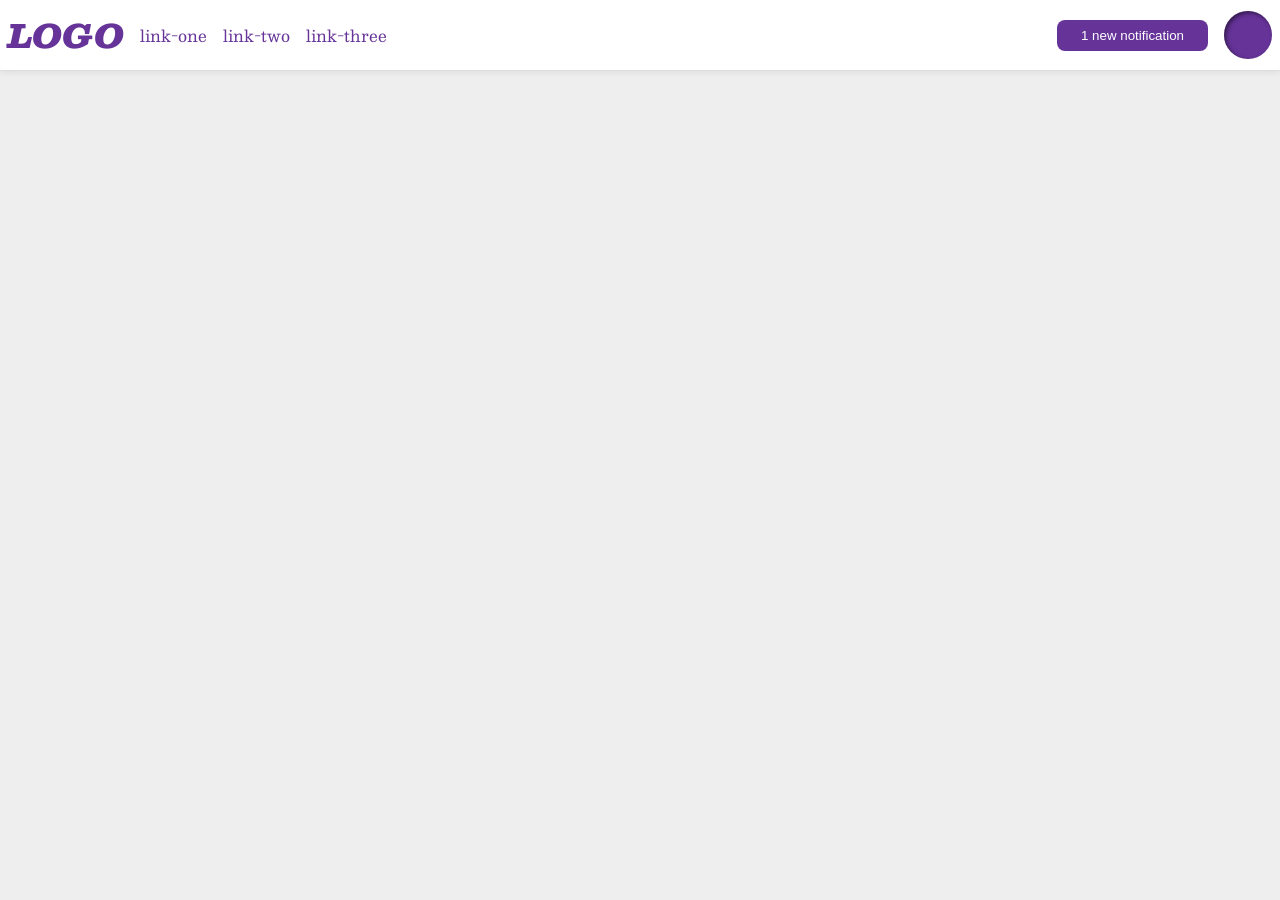
<file: foundations/flex/03-flex-header-2/index.html>
<!DOCTYPE html>
<html lang="en">
  <head>
    <meta charset="UTF-8">
    <meta http-equiv="X-UA-Compatible" content="IE=edge">
    <meta name="viewport" content="width=device-width, initial-scale=1.0">
    <title>Flex Header 2</title>
    <link rel="stylesheet" href="style.css">
  </head>
  <body>
    <div class="header">
      <div class="items">
      <div class="logo">
        LOGO
      </div>
      <ul class="links">
        <li><a href="https://google.com">link-one</a></li>
        <li><a href="https://google.com">link-two</a></li>
        <li><a href="https://google.com">link-three</a></li>
      </ul>
      </div>
      <div class="items">
      <button class="notifications">
        1 new notification
      </button>
      <div class="profile-image"></div>
      </div>
    </div>
  </body>
</html>
</file>
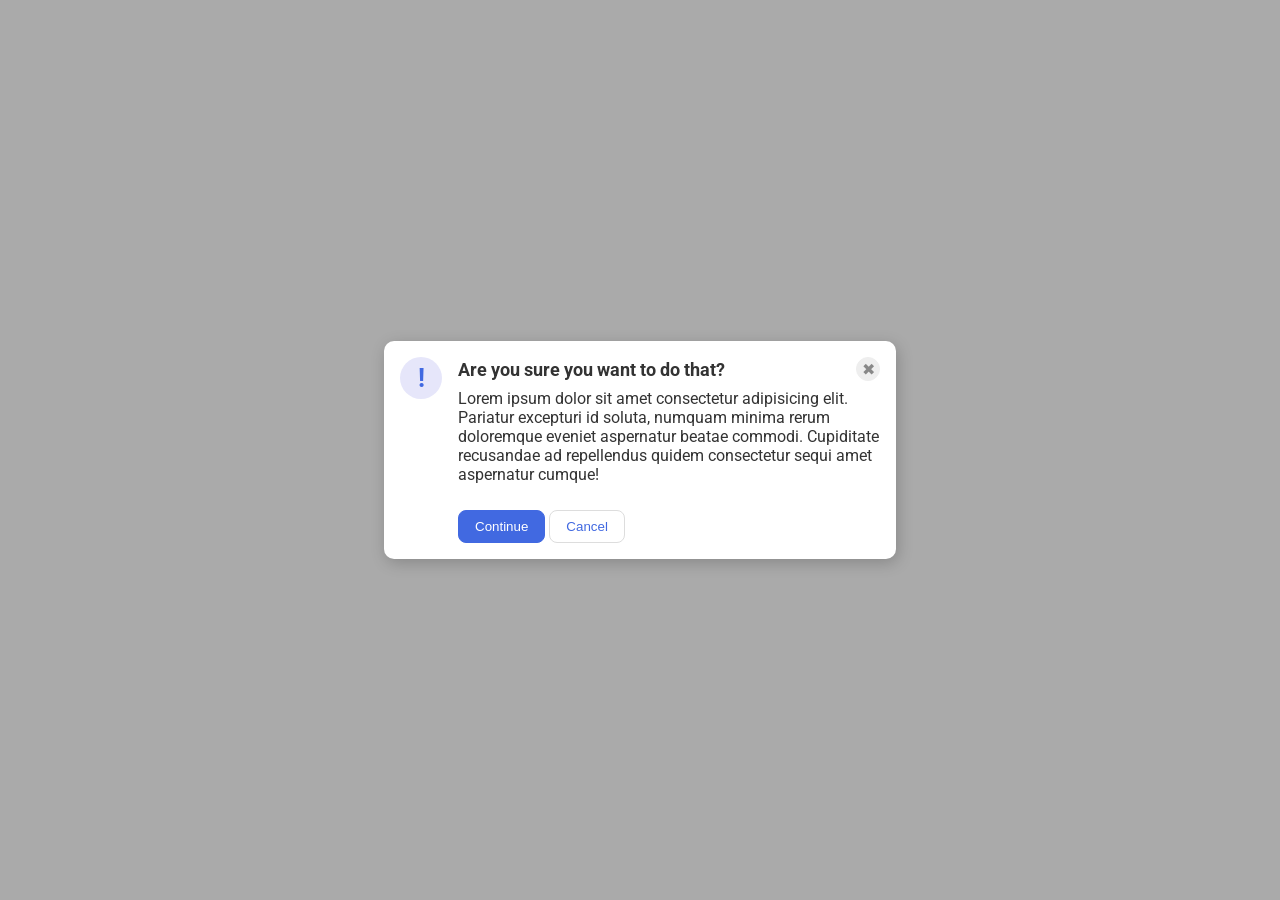
<file: foundations/flex/05-flex-modal/index.html>
<!DOCTYPE html>
<html lang="en">
  <head>
    <meta charset="UTF-8">
    <meta http-equiv="X-UA-Compatible" content="IE=edge">
    <meta name="viewport" content="width=device-width, initial-scale=1.0">
    <link rel="stylesheet" href="style.css">
    <title>Modal</title>
  </head>
  <body>
    <div class="modal">
      <div class="icon">!</div>
      <div class="vert">
      <div class="header">Are you sure you want to do that?
      <button class="close-button">✖</button>
      </div>
      <div class="text">Lorem ipsum dolor sit amet consectetur adipisicing elit. Pariatur excepturi id soluta, numquam minima rerum doloremque eveniet aspernatur beatae commodi. Cupiditate recusandae ad repellendus quidem consectetur sequi amet aspernatur cumque!</div>
      <div class="buttons">
      <button class="continue">Continue</button>
      <button class="cancel">Cancel</button>
      </div>
    </div>
    </div>
  </body>
</html>
</file>
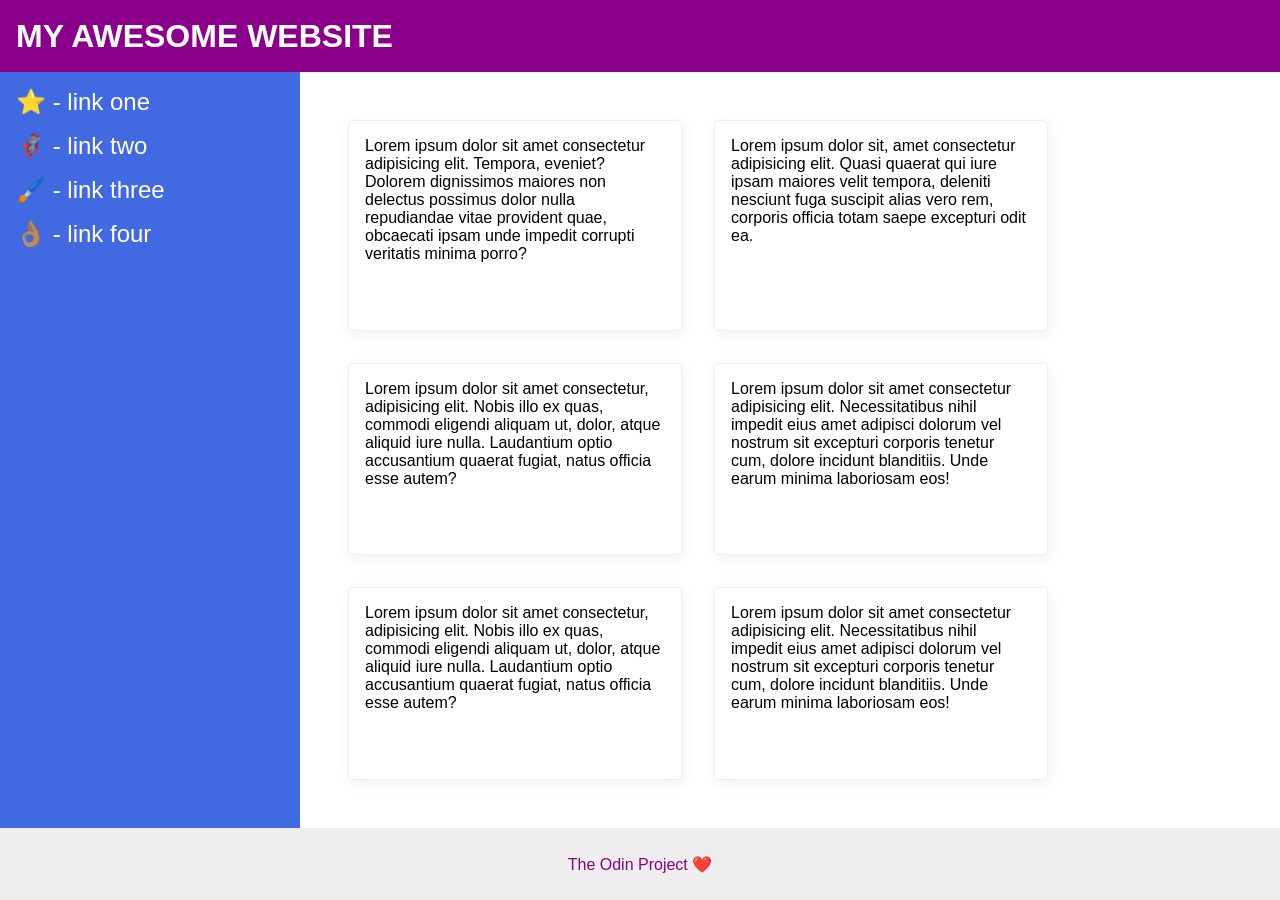
<file: foundations/flex/07-flex-layout-2/index.html>
<!DOCTYPE html>
<html lang="en">
  <head>
    <meta charset="UTF-8">
    <meta http-equiv="X-UA-Compatible" content="IE=edge">
    <meta name="viewport" content="width=device-width, initial-scale=1.0">
    <title>The Holy Grail</title>
    <link rel="stylesheet" href="style.css">
  </head>
  <body>
    <div class="header">
      MY AWESOME WEBSITE
    </div>
    
    <div class="content">
    <div class="sidebar">
      <ul>
        <li><a href="#">⭐ - link one</a></li>
        <li><a href="#">🦸🏽‍♂️ - link two</a></li>
        <li><a href="#">🖌️ - link three</a></li>
        <li><a href="#">👌🏽 - link four</a></li>
      </ul>
    </div>
    <div class="cards">
    <div class="card">Lorem ipsum dolor sit amet consectetur adipisicing elit. Tempora, eveniet? Dolorem dignissimos maiores non delectus possimus dolor nulla repudiandae vitae provident quae, obcaecati ipsam unde impedit corrupti veritatis minima porro?</div>
    <div class="card">Lorem ipsum dolor sit, amet consectetur adipisicing elit. Quasi quaerat qui iure ipsam maiores velit tempora, deleniti nesciunt fuga suscipit alias vero rem, corporis officia totam saepe excepturi odit ea.</div>
    <div class="card">Lorem ipsum dolor sit amet consectetur, adipisicing elit. Nobis illo ex quas, commodi eligendi aliquam ut, dolor, atque aliquid iure nulla. Laudantium optio accusantium quaerat fugiat, natus officia esse autem?</div>
    <div class="card">Lorem ipsum dolor sit amet consectetur adipisicing elit. Necessitatibus nihil impedit eius amet adipisci dolorum vel nostrum sit excepturi corporis tenetur cum, dolore incidunt blanditiis. Unde earum minima laboriosam eos!</div>
    <div class="card">Lorem ipsum dolor sit amet consectetur, adipisicing elit. Nobis illo ex quas, commodi eligendi aliquam ut, dolor, atque aliquid iure nulla. Laudantium optio accusantium quaerat fugiat, natus officia esse autem?</div>
    <div class="card">Lorem ipsum dolor sit amet consectetur adipisicing elit. Necessitatibus nihil impedit eius amet adipisci dolorum vel nostrum sit excepturi corporis tenetur cum, dolore incidunt blanditiis. Unde earum minima laboriosam eos!</div>
    </div>
    </div>
    <div class="footer">
      The Odin Project ❤️
    </div>
  </body>
</html>
</file>
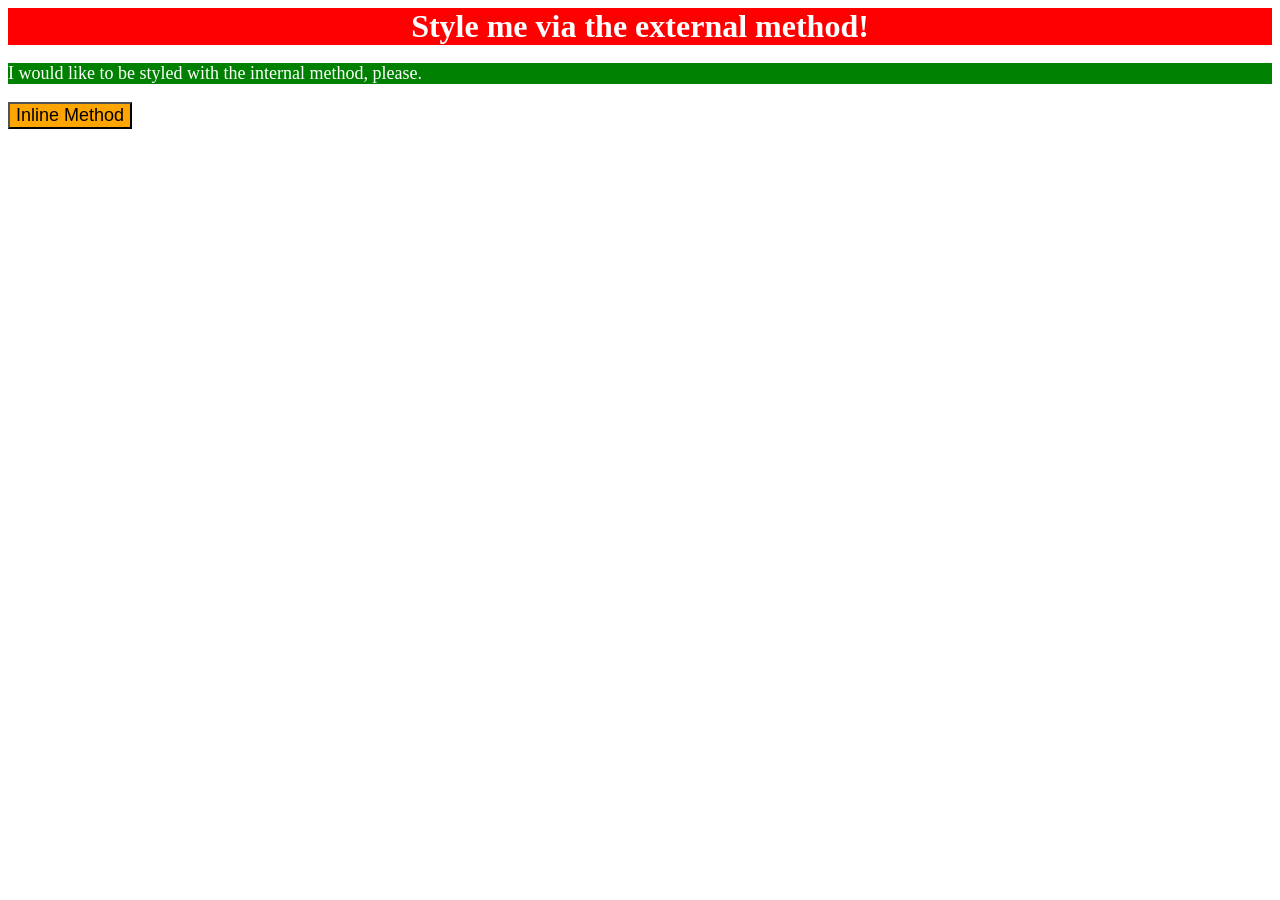
<file: foundations/intro-to-css/01-css-methods/index.html>
<!DOCTYPE html>
<html lang="en">
  <head>
    <meta charset="UTF-8">
    <meta http-equiv="X-UA-Compatible" content="IE=edge">
    <meta name="viewport" content="width=device-width, initial-scale=1.0">
    <link rel="stylesheet" href="styles.css">
    <title>Methods for Adding CSS</title>
    <style>
      p {
        background-color: green;
        color: white;
        font-size: 18px;
      }
    </style>
  </head>
  <body>
    <div>Style me via the external method!</div>
    <p>I would like to be styled with the internal method, please.</p>
    <button style="background-color: orange; font-size: 18px;">Inline Method</button>
  </body>
</html>
</file>
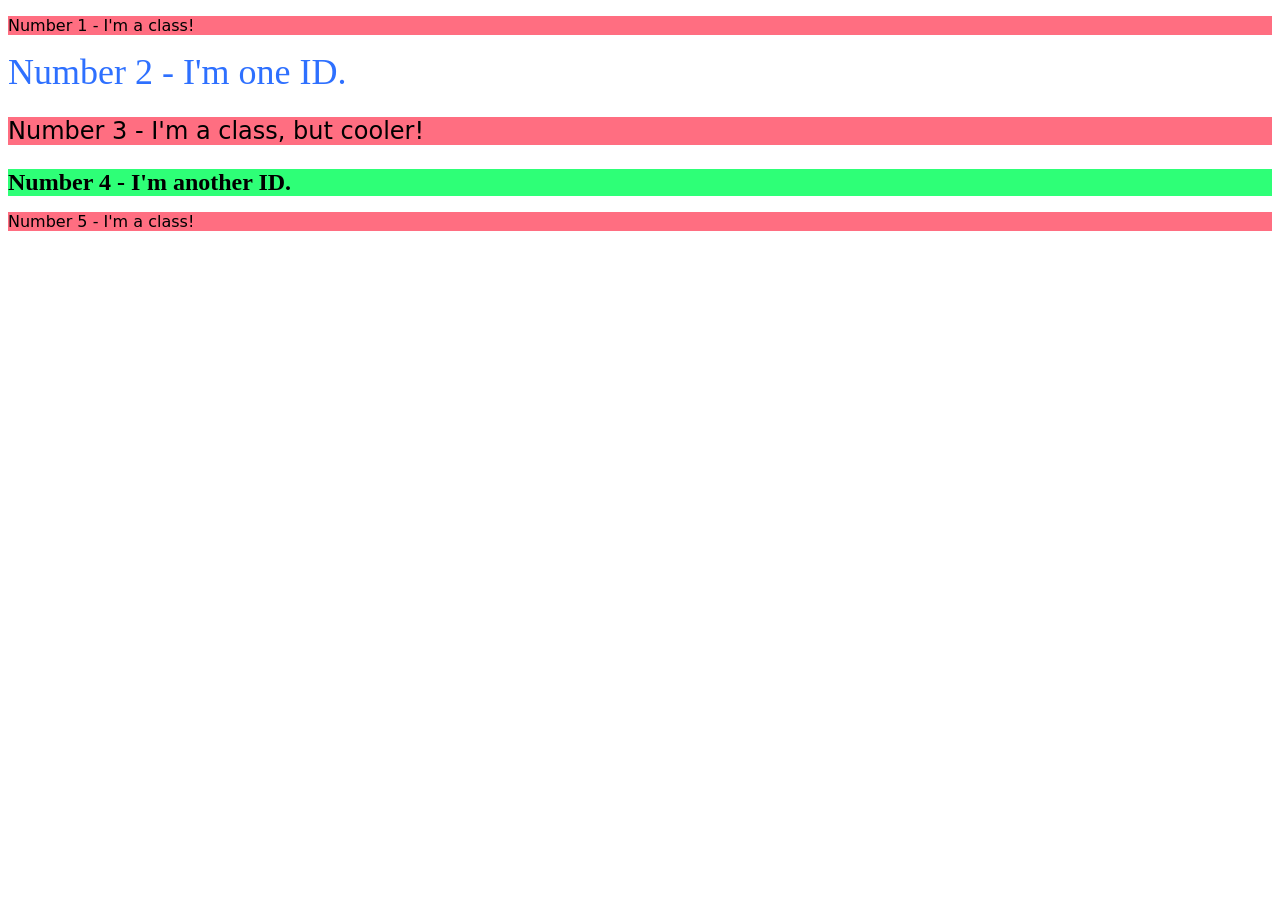
<file: foundations/intro-to-css/02-class-id-selectors/index.html>
<!DOCTYPE html>
<html lang="en">
  <head>
    <meta charset="UTF-8">
    <meta http-equiv="X-UA-Compatible" content="IE=edge">
    <meta name="viewport" content="width=device-width, initial-scale=1.0">
    <title>Class and ID Selectors</title>
    <link rel="stylesheet" href="style.css">
  </head>
  <body>
    <p class="odd">Number 1 - I'm a class!</p>
    <div id="e2">Number 2 - I'm one ID.</div>
    <p class="odd font-size24">Number 3 - I'm a class, but cooler!</p>
    <div id="e4" class="font-size24">Number 4 - I'm another ID.</div>
    <p class="odd">Number 5 - I'm a class!</p>
  </body>
</html>
</file>
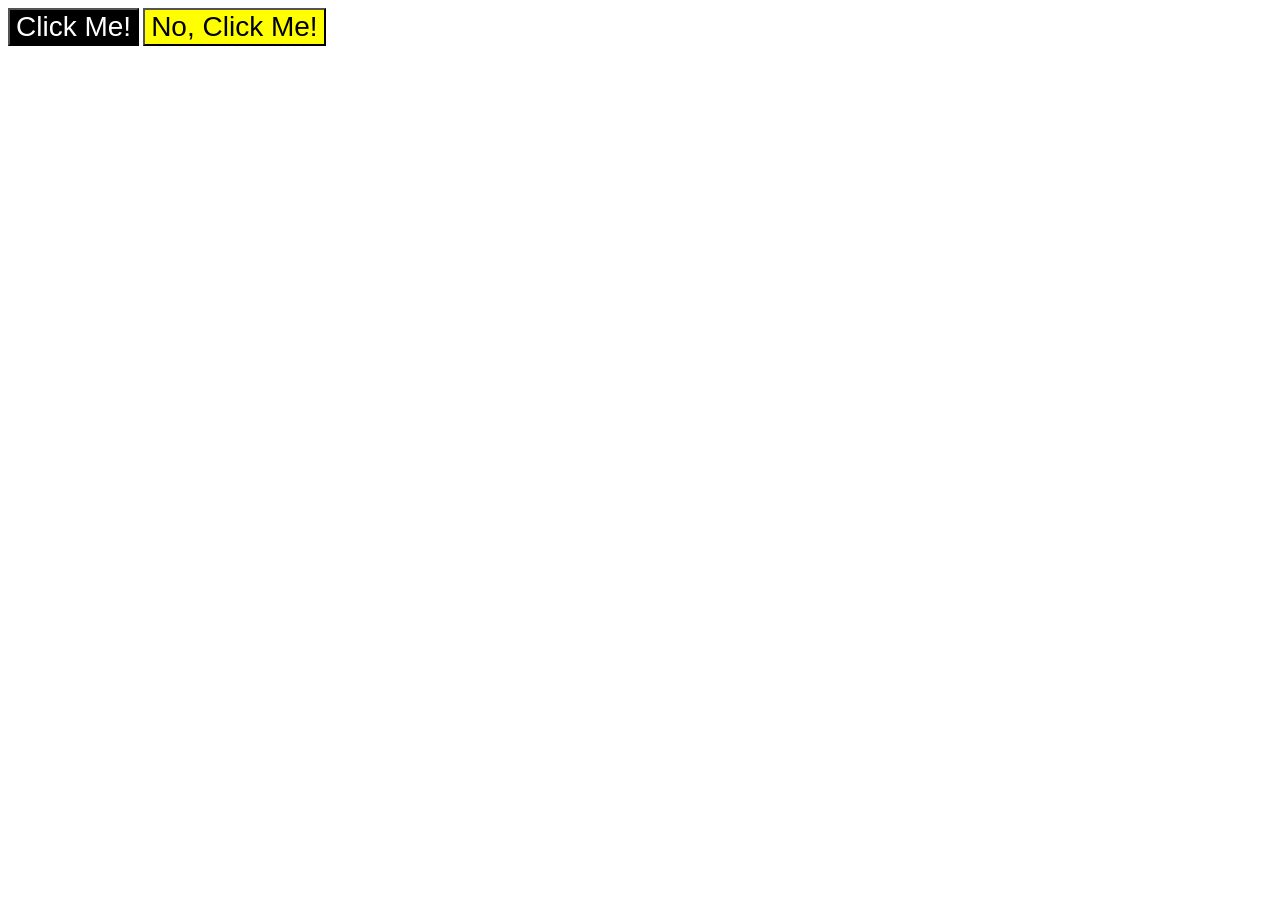
<file: foundations/intro-to-css/03-grouping-selectors/index.html>
<!DOCTYPE html>
<html lang="en">
  <head>
    <meta charset="UTF-8">
    <meta http-equiv="X-UA-Compatible" content="IE=edge">
    <meta name="viewport" content="width=device-width, initial-scale=1.0">
    <title>Grouping Selectors</title>
    <link rel="stylesheet" href="style.css">
  </head>
  <body>
    <button class="button1">Click Me!</button>
    <button class="button2">No, Click Me!</button>
  </body>
</html>
</file>
<file: foundations/flex/03-flex-header-2/style.css>
/* this is some magical font-importing.  
you'll learn about it later. */
@import url('https://fonts.googleapis.com/css2?family=Besley:ital,wght@0,400;1,900&display=swap');

body {
  margin: 0;
  background: #eee;
  font-family: Besley, serif;
}

.header {
  background: white;
  border-bottom: 1px solid #ddd;
  box-shadow: 0 0 8px rgba(0,0,0,.1);
  display: flex;
  align-items: center;
  justify-content: space-between;
  padding: 8px;
}

.profile-image {
  background: rebeccapurple;
  box-shadow: inset 2px 2px 4px rgba(0,0,0,.5);
  border-radius: 50%;
  width: 48px;
  height: 48px;
}

.logo {
  color: rebeccapurple;
  font-size: 32px;
  font-weight: 900;
  font-style: italic;
}

button {
  border: none;
  border-radius: 8px;
  background: rebeccapurple;
  color: white;
  padding: 8px 24px;
}

a {
  /* this removes the line under our links */
  text-decoration: none;
  color: rebeccapurple;
}

ul {
  list-style-type: none;
  display: flex;
  margin: 0;
  padding: 0;
  gap: 16px;
}

.items {
  display: flex;
  gap: 16px;
  align-items: center;
}
</file>
<file: foundations/flex/05-flex-modal/style.css>
@import url('https://fonts.googleapis.com/css2?family=Roboto:wght@400;700&display=swap');

html, body {
  height: 100%;
}

body {
  font-family: Roboto, sans-serif;
  margin: 0;
  background: #aaa;
  color: #333;
  /* I'll give you this one for free lol */
  display: flex;
  align-items: center;
  justify-content: center;
}

.modal {
  background: white;
  width: 480px;
  border-radius: 10px;
  box-shadow: 2px 4px 16px rgba(0,0,0,.2);
  display: flex;
  padding: 16px;
  gap: 16px;
}

.vert {
  display: flex;
  flex-flow: column;
}

.header {
  display: flex;
  justify-content: space-between;
  align-items: center;
  font-size: 18px;
  font-weight: 700;
  margin-bottom: 8px;
}

.buttons {
  margin-top: 10px;
}

.icon {
  color: royalblue;
  font-size: 26px;
  font-weight: 700;
  background: lavender;
  width: 42px;
  height: 42px;
  border-radius: 50%;
  display: flex;
  align-items: center;
  justify-content: center;
  flex-shrink: 0;
}

.text {
  margin-bottom: 16px;
}

.close-button {
  background: #eee;
  border-radius: 50%;
  color: #888;
  font-weight: 400;
  font-size: 16px;
  height: 24px;
  width: 24px;
  display: flex;
  align-items: center;
  justify-content: center;
  border: 1px solid #eee;
  padding: 0;
}

button {
  cursor: pointer;
  padding: 8px 16px;
  border-radius: 8px;
}

button.continue {
  background: royalblue;
  border: 1px solid royalblue;
  color: white;
}

button.cancel {
  background: white;
  border: 1px solid #ddd;
  color: royalblue;
}
</file>
<file: foundations/flex/07-flex-layout-2/style.css>
body {
  font-family: -apple-system, BlinkMacSystemFont, 'Segoe UI', Roboto, Oxygen, Ubuntu, Cantarell, 'Open Sans', 'Helvetica Neue', sans-serif;
  margin: 0;
  min-height: 100vh;
  display: flex;
  flex-direction: column;
}

ul {
  list-style: none;
  margin: 0;
  padding: 0;
}

li {
  margin-bottom: 16px;
}

a {
  font-size: 24px;
  color: white;
  text-decoration: none;
}

.header {
  height: 72px;
  background: darkmagenta;
  color: white;
  font-size: 32px;
  font-weight: 900;
  display: flex;
  align-items: center;
  padding: 0 16px;
}

.footer {
  height: 72px;
  background: #eee;
  color: darkmagenta;
  display: flex;
  justify-content: center;
  align-items: center;
}

.sidebar {
  width: 300px;
  background: royalblue;
  box-sizing: border-box;
  flex-shrink: 0;
  padding: 16px;
}

.card {
  border: 1px solid #eee;
  box-shadow: 2px 4px 16px rgba(0,0,0,.06);
  border-radius: 4px;
  padding: 16px;
  width: 300px;
}

.cards {
  display: flex;
  flex-flow: row wrap;
  gap: 32px;
  padding: 48px;
}

.content {
  display: flex;
  flex: 1;
}
</file>
<file: foundations/intro-to-css/01-css-methods/styles.css>
div {
    background-color: red;
    color:white;
    font-size: 32px;
    text-align: center;
    font-weight: 700;
}
</file>
<file: foundations/intro-to-css/02-class-id-selectors/style.css>
/* Add CSS Styling */
.odd {
    background-color: #ff6e81;
    font-family: Verdana, 'DejaVu Sans', sans-serif;
}

.font-size24 {
    font-size: 24px;
}

#e2 {
    color: #2E70FF;
    font-size: 36px;
}

#e4 {
    background-color: #2EFF77;
    font-weight: 700;
}
</file>
<file: foundations/intro-to-css/03-grouping-selectors/style.css>
/* Add CSS Styling */

.button1, .button2 {
    font-size: 28px;
    font-family: Helvetica, 'Times New Roman', sans-serif;
}

.button1 {
    background-color: hsl(0, 0%, 0%);
    color: hsl(0, 0%, 100%);
}

.button2 {
    background-color: hsl(60, 100%, 50%)
}
</file>
